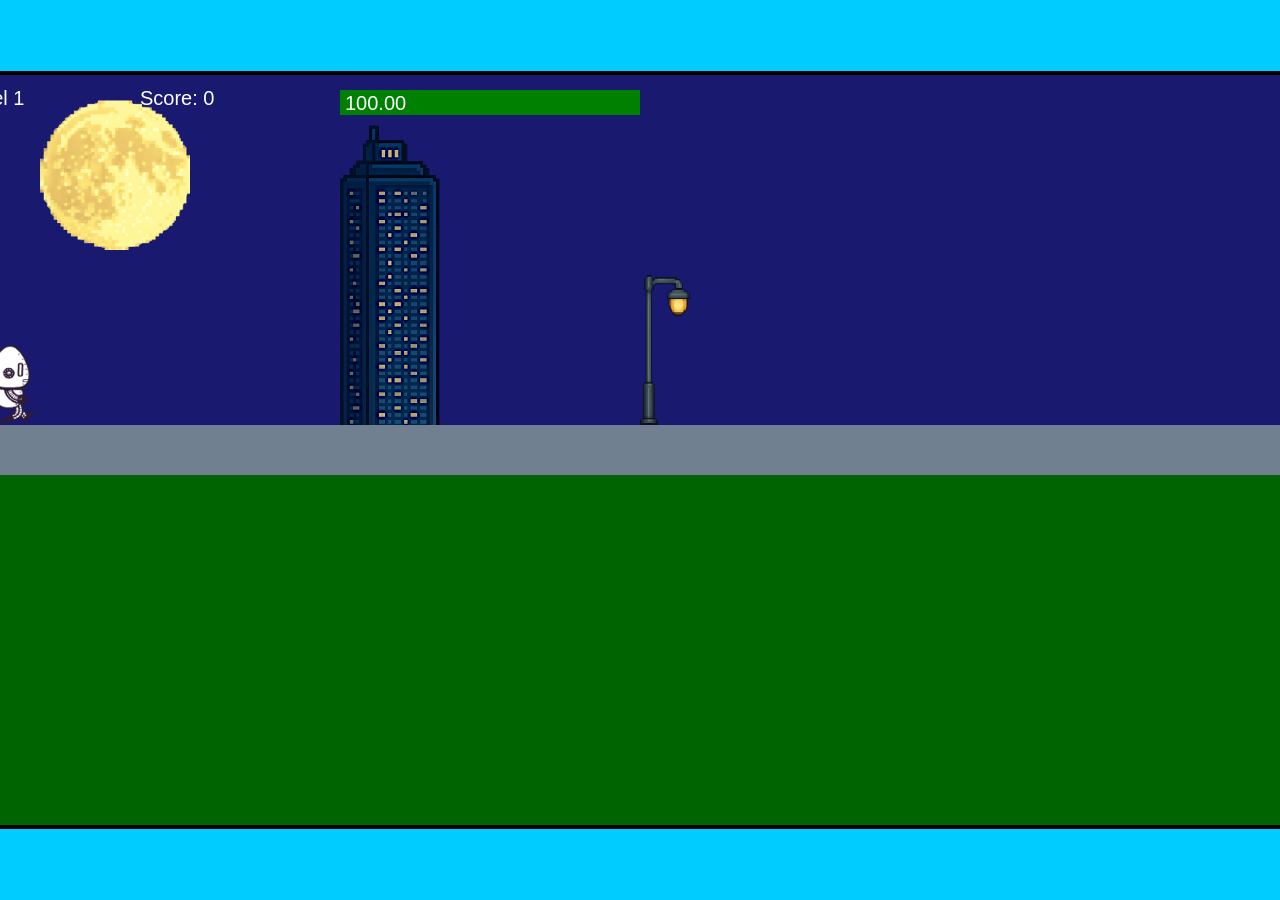
<file: fsd-projects/runtime/index.html>
<!DOCTYPE html>
<html lang="en">
  <head>
    <meta charset="UTF-8" />
    <meta name="viewport" content="width=device-width, initial-scale=1.0" />
    <title>Runtime Neo</title>
    <link rel="stylesheet" href="runtime.css" />
    <script src="https://code.jquery.com/jquery-3.1.0.js"></script>
    <script src="setup.js"></script>
    <script src="levels.js"></script>
    <script src="scenery.js"></script>
    <script src="student.js"></script>
    <script src="main.js"></script>
  </head>
  <body id="body">
    <canvas id="gameCanvas" width="1400" height="750"></canvas>
    <img id="player" src="images/halle.png" />
    <img id="projectile" src="images/projectile.png" />
    <img id="basicPlatform" src="images/interactable/basicPlatform.png" />
    <img id="spikes" src="images/interactable/spikes.png" />
    <img id="bug" src="images/interactable/bug.png" />
    <img id="healthUp" src="images/interactable/healthUp.png" />
    <img id="flag" src="images/interactable/flag.png" />
    <img id="moon" src="images/backgrounds/moon.png" />
    <img id="building" src="images/backgrounds/building.png" />
    <img id="lamp" src="images/backgrounds/lamp.png" />
  </body>
</html>
</file>
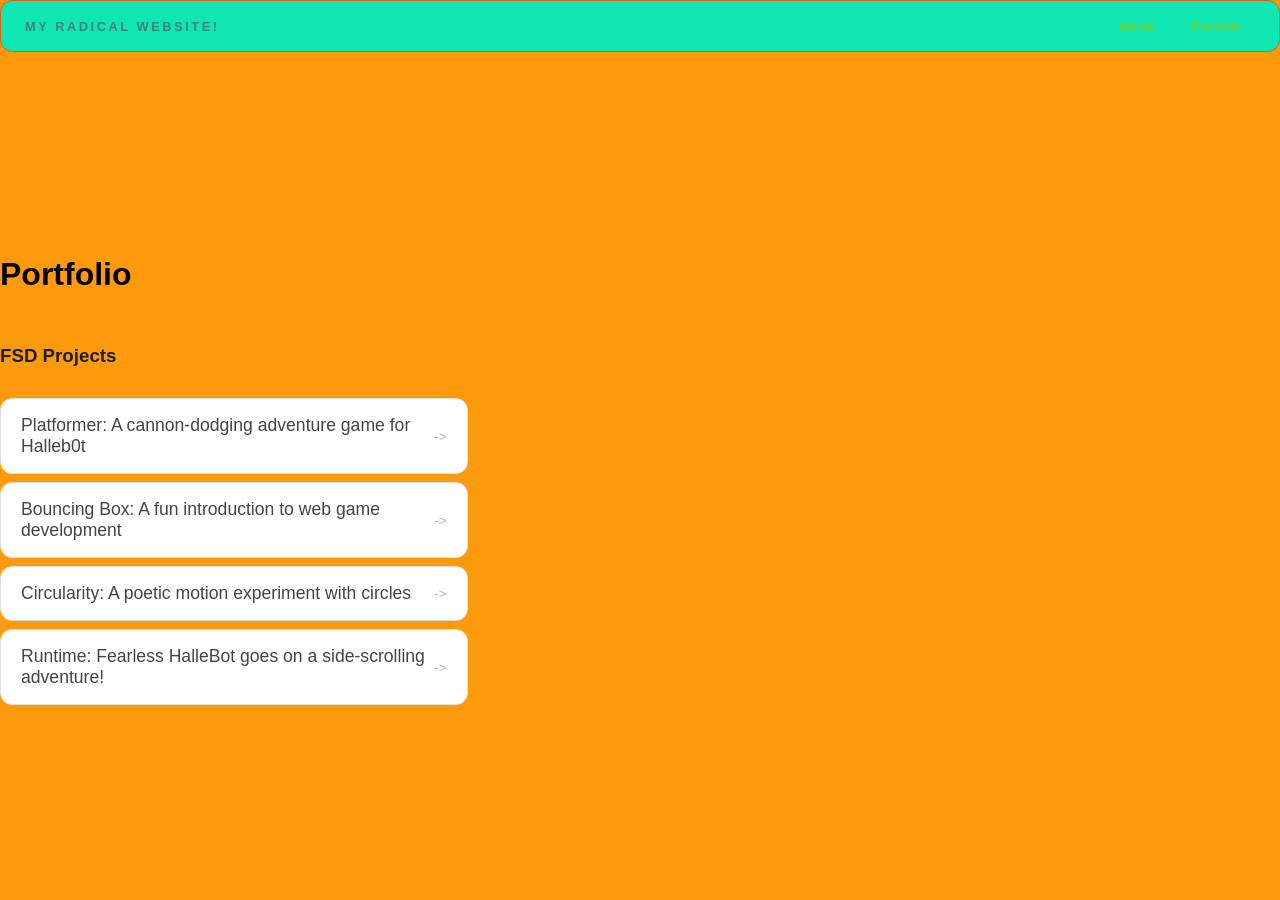
<file: portfolio.html>
<!DOCTYPE html>
<html>
  <head>
    <title>My radical website!</title>
    <link rel="stylesheet"
    href="style.css" />
  </head>

  <body>
    <!-- All content goes here-->
     <div id="all contents">
      <nav>
        <h1>My radical website!</h1>
        <ul id="nav-ul">
          <li class="nav-li">
            <a href="index.html">Home</a>
            </li>
            <li class="nav-li">
              <a href="portfolio.html">Portfolio</a>
          </li>
        </ul>

      </nav>

      <main>
        <div class="content">
         <h1>Portfolio</h1>
         <h3>FSD Projects</h3>
         <ul id="portfolio">
          <li>
            <a href="fsd- projects/platformer/">Platformer: A cannon-dodging adventure game for Halleb0t</a>
          </li>
          <li> 
            <a href="fsd-projects/bouncing-box/">Bouncing Box: A fun introduction to web game development</a>
            </li>
            <li>
              <a href="fsd-projects/circularity/">Circularity: A poetic motion experiment with circles</a>
            </li>
            <li>
              <a href="fsd-projects/runtime/">Runtime: Fearless HalleBot goes on a side-scrolling adventure!</a>
            </li>

         </ul>

         <!-- ASD Projects will go here -->
        </div>

      </main>

     </div>
  </body>
</html>
</file>
<file: fsd-projects/runtime/runtime.css>
/* runtime.css */
/* Styles for Runtime Neo auto-runner game */

img {
  display: none;
}

#gameCanvas {
  position: absolute;
  border: 4px solid #000;
  top: 50%;
  left: 50%;
  transform: translate(-50%, -50%);
}

body {
  margin: 0;
  background-color: #00ccff;
  font-family: Arial, sans-serif;
  text-align: center;
  overflow: hidden;
}
</file>
<file: style.css>
* {
  box-sizing: border-box;
}

body {
  margin: 0;
  background: #ff9a0d;
  color: #1d1e1b;
  font-family: "Helvetica Neue", Arial, sans-serif;
}

#all-contents {
  max-width: 1500px;
  min-height: 100vh;
  margin: 0 auto;
  padding: 32px 40px;
}
main {
  display: grid;
  grid-template-columns: minmax(220px, 1fr) minmax(420px, 1.6fr);
  align-items: center;
  min-height: calc(100vh - 160px);
  gap: clamp(32px, 5vw, 80px);
}
.sidebar {
width: 100%;
}
.content {
  display: flex;
  flex-direction: column;
  align-items: flex-start;
  gap: 12px;
}
h2 {
  margin: 0;
  font-size: clamp(4rem, 10vw, 7rem);
  line-height: 0.9;
  font-weight: 900;
  letter-spacing: -0.04em;
  text-transform: uppercase;
  color: #00f3b6;
}

.content > p {
  margin: 0;
  color: #63f794;
  font-size: 0.9rem;
  text-transform: uppercase;
  letter-spacing: 0.15em;
  line-height: 1.4;
}
#interests {
  margin-top: 32px;
  width: 100%;
}

#interests h3 {
  margin: 0 0 12px;
  font-size: 0.75rem;
  font-weight: 700;
  text-transform: uppercase;
  letter-spacing: 0.2em;
  color: #2de086;
}

#interests ul {
  list-style: none;
  margin: 0;
  padding: 0;
  display: flex;
  flex-wrap: wrap;
  gap: 8px;
}

#interests li {
  color: #555;
  font-size: 1rem;
  font-weight: 600;
  padding: 10px 20px;
  background: #d67316;
  border: 1px solid #ddd;
  border-radius: 100px;
  transition:
  background 0.25s ease,
  color 0.25s ease,
  transform 0.25s ease;
  cursor: default;
}

#interests li:hover {
  background: #11c211;
  color: #fff;
  border-color: #000;
  transform: translateY(-2px);
}

.sidebar-img {
  width: 100%;
  max-width: 760px;
  aspect-ratio: 3 / 4;
  object-fit: cover;
  display: block;
  border-radius: 16px;
  filter: grayscale(100%);
  box-shadow: 0 8px 30px rgba(0, 0, 0, 0.12);
  transition:
  filter 0.4s ease,
  transform 0.4s ease,
  box-shadow 0.4s ease;
}

.sidebar-img:hover {
  filter: grayscale(0%);
  transform: translateY(-4px);
  box-shadow: 0 16px 40px rgba(0, 0, 0, 0.18);
}

nav {
  display: flex;
  justify-content: space-between;
  align-items: center;
  margin-bottom: 48px;
  padding: 16px 24px;
  background: #0fe6b4;
  border: 1px solid #d36414;
  border-radius: 12px;
}

nav h1 {
  margin: 0;
  font-size: 0.8rem;
  font-weight: 700;
  text-transform: uppercase;
  letter-spacing: 0.2em;
  color: #428078;
}

#nav-ul {
  list-style: none;
  display: flex;
  gap: 8px;
  margin: 0;
  padding: 0;
}

.nav-li a {
  color: #87cb10;
  text-decoration: none;
  font-size: 0.85rem;
  font-weight: 500;
  padding: 6px 14px;
  border-radius: 8px;
  transition:
  background 0.25s ease,
  color 0.25s ease;
}

.nav-li a:hover {
  background: #000;
  color: #08a966;
}

/* Portfolio styles */
.content h1 {
  color: black;
}

#portfolio {
  list-style: none;
  margin: 0;
  padding: 0;
  width: 100%;
  display: flex;
  flex-direction: column;
  gap: 8px;
}

#portfolio li {
  border-radius: 12px;
  overflow: hidden;
}

#portfolio a {
  display: flex;
  justify-content: space-between;
  align-items: center;
  text-decoration: none;
  color: #444;
  padding: 16px 20px;
  font-size: 1.1rem;
  font-weight: 500;
  background: #fff;
  border: 1px solid #e0e0e0;
  border-radius: 12px;
  transition: background 0.25s ease, color 0.25s ease, transform 0.25s ease;
}
#portfolio a:hover {
  background: #000;
  color: #fff;
  transform: translateX(4px);
}

#portfolio a::after {
  content: "->";
  font-size: 0.85rem;
  opacity: 0.4;
  transition: opacity 0.25s ease;
  white-space: nowrap;
}

#portfolio a:hover::after {
  opacity: 1;
}
</file>
